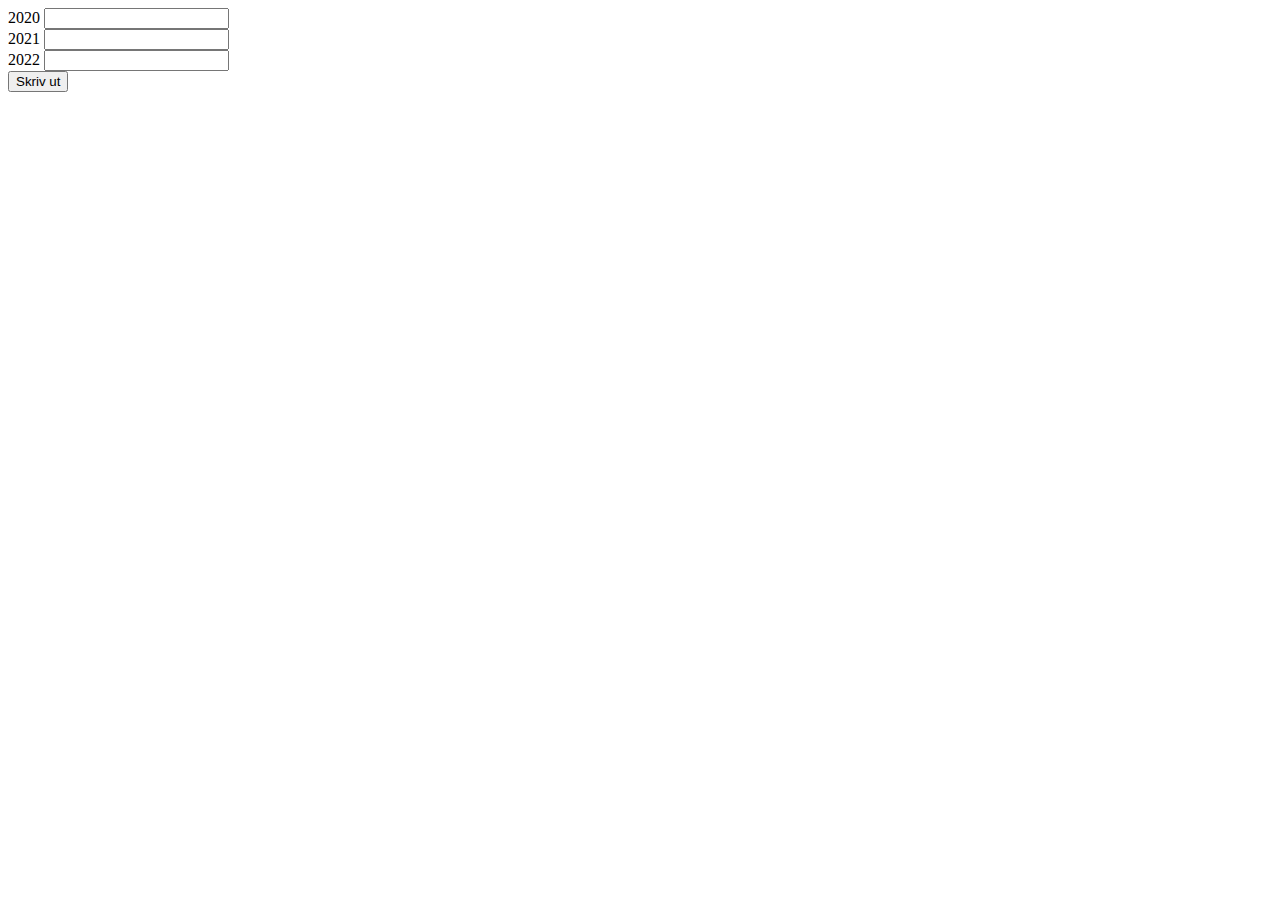
<file: Oppgave 2/index.html>
<!DOCTYPE html>
<html>
<head>
	<title>Oppgave 2</title>
</head>
<body>
	<label for="num1">2020</label>
	<input class="input" type="text" id="num1"><br>

	<label for="num2">2021</label>
	<input class="input" type="text" id="num2"><br>

	<label for="num3">2022</label>
	<input class="input" type="text" id="num3"><br>

	<button onclick="findHighestNumber()">Skriv ut</button>

	<p id="result"></p>

<script src="./script.js"></script>   
</body>
</html>
</file>
